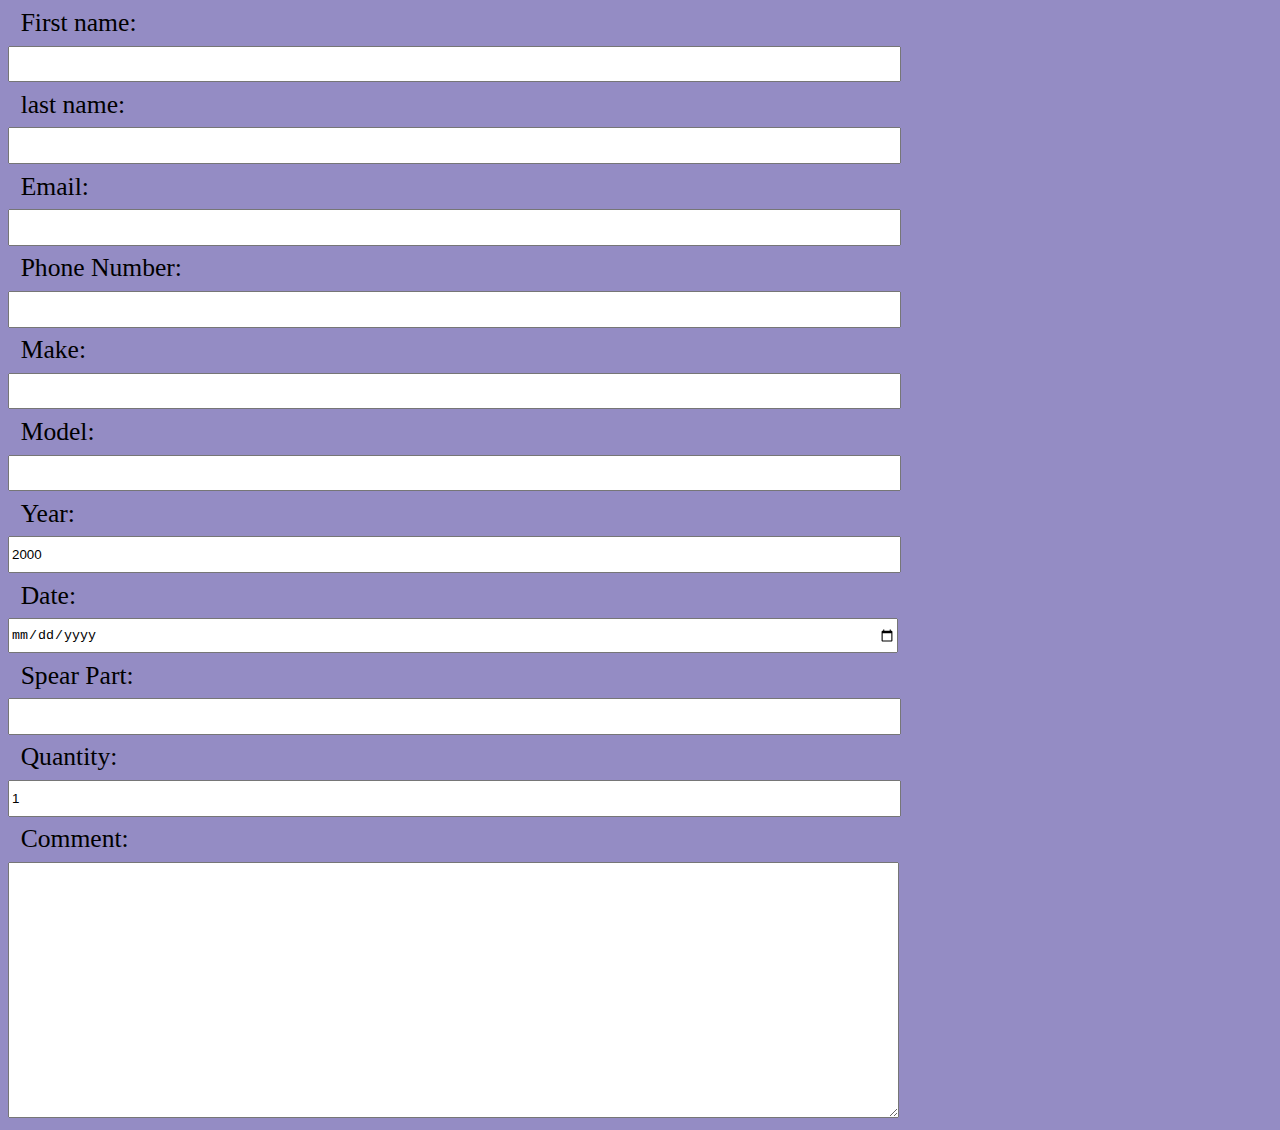
<file: index.html>
<!DOCTYPE html>
<html lang="en">
    <head>
        <meta charset="UTF-8">
        <meta name="viewport" content="width=device-width, initial-scale=1.0">
        <title>Document</title>
        <link rel="stylesheet" href="./LAB4Style.CSS">
    </head>

    <body>
        <form action="" method="post">
    
        <label for="firstNameID">First name:</label>
        <input type="text" name="FirstName" id="FirstNameID">
    
        <label for="lastNameID">last name:</label>
        <input type="text" name="LastName" id="LastNameID">
    
        <label for="EmallID">Email:</label>
        <input type="email" name="Email" id=EmaillID>
    
        <label for="PhonenumberID">Phone Number:</label>
        <input type="phone" name="Phonenumber" id="PhonenumberID">
    
        <label for="MakeID">Make:</label>
        <input type="text" name="Make" id="MakeID">
    
        <label for="ModelID">Model:</label>
        <input type="text" name="Model" id="ModelID">
    
        <label for="YearID">Year:</label>
        <input type="number" name="Year" id="YearID" min="1970" max="2025" value="2000">
    
        <label for="DateID">Date:</label>
        <input type="date" name="Date" id=DateID>
    
        <label for="SPID">Spear Part:</label>
        <input type="text" id="SPID" name="SP">
    
        <label for="QuantityID">Quantity:</label>
        <input type="number" name="Quantity" id="QuantityID" min="1" value="1">
        <label for="CommentID">Comment: </label>
        <textarea name="Comment" id="CommentID"></textarea>
    </form>
    </body>
</html>
</file>
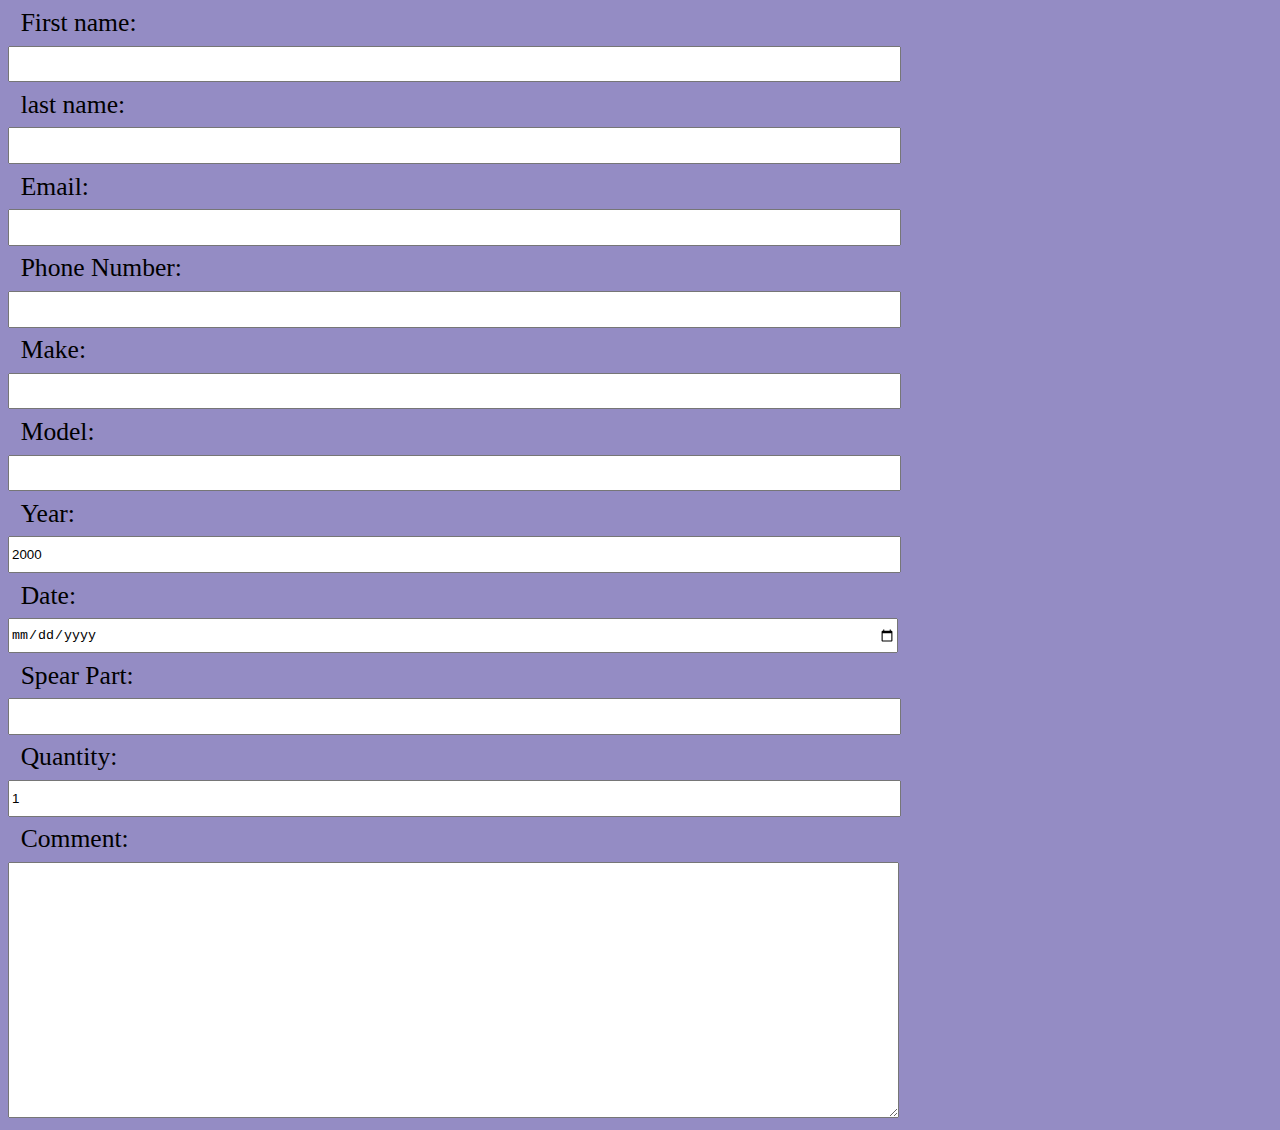
<file: LAB4.html>
<!DOCTYPE html>
<html lang="en">
    <head>
        <meta charset="UTF-8">
        <meta name="viewport" content="width=device-width, initial-scale=1.0">
        <title>Document</title>
        <link rel="stylesheet" href="./LAB4Style.CSS">
    </head>

    <body>
        <form action="" method="post">
    
        <label for="firstNameID">First name:</label>
        <input type="text" name="FirstName" id="FirstNameID">
    
        <label for="lastNameID">last name:</label>
        <input type="text" name="LastName" id="LastNameID">
    
        <label for="EmallID">Email:</label>
        <input type="email" name="Email" id=EmaillID>
    
        <label for="PhonenumberID">Phone Number:</label>
        <input type="phone" name="Phonenumber" id="PhonenumberID">
    
        <label for="MakeID">Make:</label>
        <input type="text" name="Make" id="MakeID">
    
        <label for="ModelID">Model:</label>
        <input type="text" name="Model" id="ModelID">
    
        <label for="YearID">Year:</label>
        <input type="number" name="Year" id="YearID" min="1970" max="2025" value="2000">
    
        <label for="DateID">Date:</label>
        <input type="date" name="Date" id=DateID>
    
        <label for="SPID">Spear Part:</label>
        <input type="text" id="SPID" name="SP">
    
        <label for="QuantityID">Quantity:</label>
        <input type="number" name="Quantity" id="QuantityID" min="1" value="1">
        <label for="CommentID">Comment: </label>
        <textarea name="Comment" id="CommentID"></textarea>
    </form>
    </body>
</html>
</file>
<file: LAB4Style.CSS>
body{
    background-color: rgb(148, 140, 196);
}
label{
    display: block;
    margin-top: 0.6%;
    color: rgb(0, 0, 0);
    margin-bottom: 0.6%;
    padding-left: 1%;
    font-size: 1.6em;

}
textarea{
    width: 70%;
    height: 250px;
}


input{
    width: 70%;
    height: 2.3em;
}
</file>
